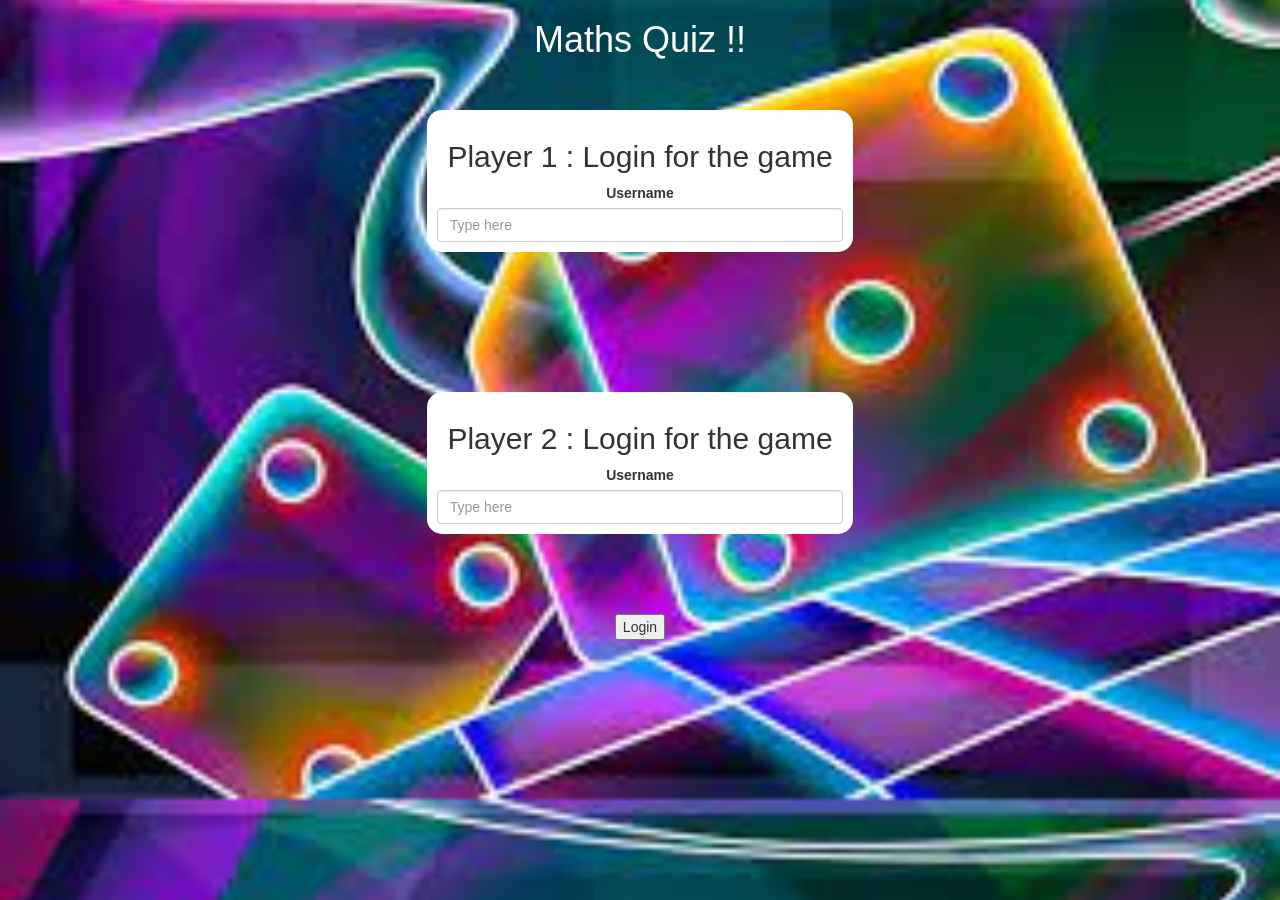
<file: index.html>
<!DOCTYPE html>
<html>
<head>
	<title> Maths Quiz !!</title>

<meta name="viewport" content="width=device-width, initial-scale=1">
<link rel="stylesheet" href="https://maxcdn.bootstrapcdn.com/bootstrap/3.4.0/css/bootstrap.min.css">
<script src="https://ajax.googleapis.com/ajax/libs/jquery/3.4.1/jquery.min.js"></script>
<script src="https://maxcdn.bootstrapcdn.com/bootstrap/3.4.0/js/bootstrap.min.js"></script>

<link rel="stylesheet" type="text/css" href="style.css">

<script src="main.js"></script>
</head>
<body class = "background">
	<center>
		<h1 id = "heading">
		 Maths Quiz !! 
		</h1>
        <br>  
        <br>
	<div class = "col-lg-4 col-sm-8 col-xs-11 login_div1">
		<h2> Player 1 : Login for the game </h2>
		<label>
			Username 
		</label>
		<input id = "player1_input" class = "form-control" type = "text" placeholder="Type here">
		
	</div>
    <br>
        <br>
        <br>
        <br>
        <br>
        <br>
        <br>
	<div class = "col-lg-4 col-sm-8 col-xs-11 login_div1">
		<h2> Player 2 : Login for the game </h2>
		<label>
			Username 
		</label>
		<input id = "player2_input" class = "form-control" type = "text" placeholder="Type here">
		
	</div>
    <br>
    <br>
    <br>
    <br>
	<button id = "login" onclick = "login()" color = "blue"> Login
	</button>
	</center>
</body>
</html>
</file>
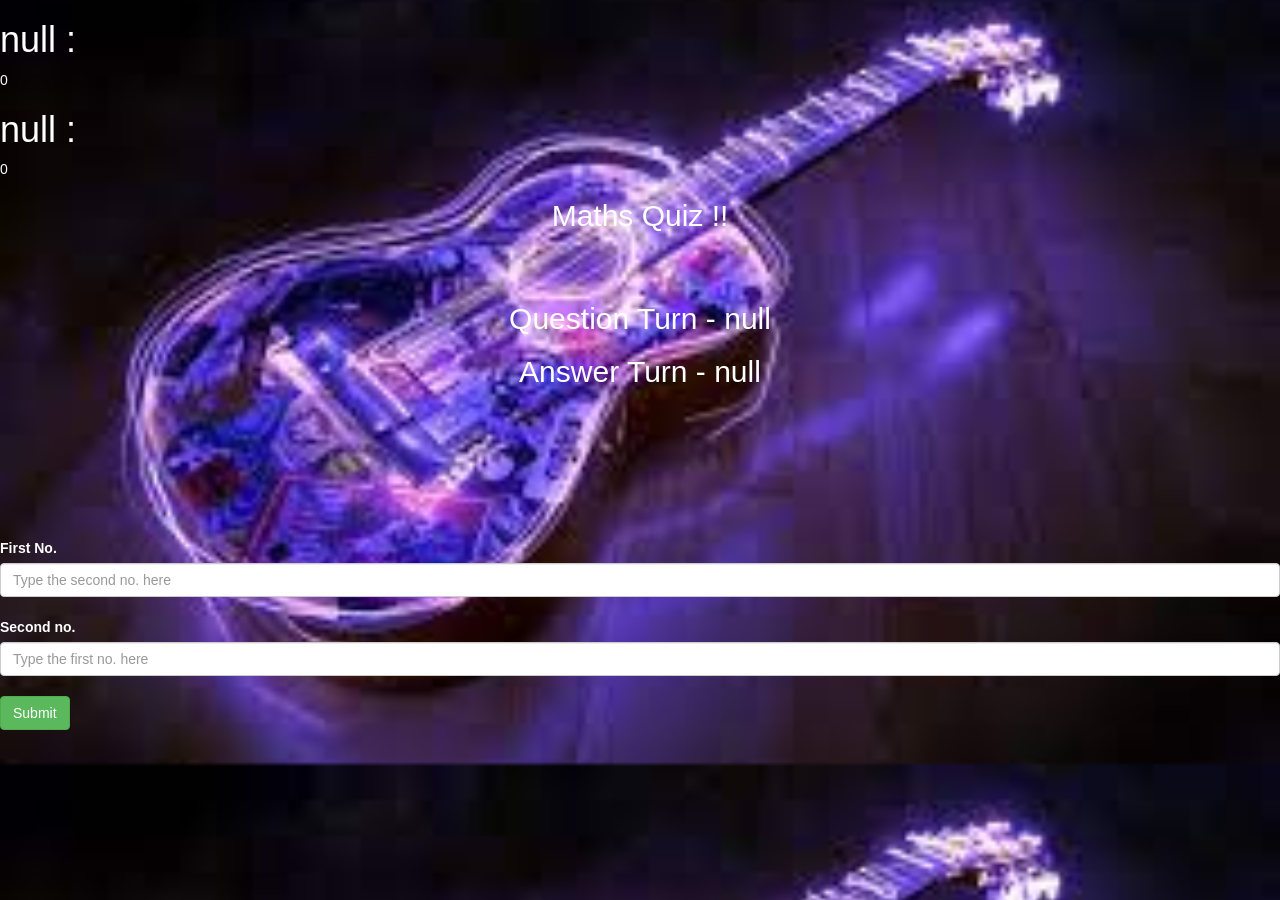
<file: game.html>
<!DOCTYPE html>
<html>
<head>
	<title>Maths quiz</title>

<meta name="viewport" content="width=device-width, initial-scale=1">
<link rel="stylesheet" href="https://maxcdn.bootstrapcdn.com/bootstrap/3.4.0/css/bootstrap.min.css">
<script src="https://ajax.googleapis.com/ajax/libs/jquery/3.4.1/jquery.min.js"></script>
<script src="https://maxcdn.bootstrapcdn.com/bootstrap/3.4.0/js/bootstrap.min.js"></script>

<link rel="stylesheet" type="text/css" href="screen2.css">
</head>
<body class = "screen2B">
<h1 id = "player-1"> </h1>
<span id= "player-1_score"></span>
<h1 id = "player-2"> </h1>
<span id= "player-2_score"></span>
<div class="container">
	<center>
		<h2 id = "heading2">Maths Quiz !!</h2>
		<br>
		<br>
		<h2 id = "player-1_name_QT" ></h2>
		<h2 id = "player-2_name_AT" ></h2>
		<div id = "Question" class = "col-lg-6"></div>
		<br>
		<br>
		<br>
		<h1 id = "question_display"></h1>
        <br>
        <br>
		<span >
		</span>
	</center>
</div>
<br>
<label id = "L1">First No.</label>
<br>
<input type = "text" id= "num1" placeholder = "Type the second no. here" class = "form-control">
<br>
<label id = "L2"> Second no.</label>
<br>
<input type = "text" id= "num2" placeholder = "Type the first no. here" class = "form-control">
<br>

<button class = "btn btn-success" id = "submit" onclick = "Submit()"> Submit </button>
<script src="game.js"></script>
</body>
</html>
</file>
<file: style.css>
.background
{
    background-image: url("download.jpg");
    background-position: center;
    background-size:cover;
}

	.login_div1 , .login_div2
	{
		background: white;
		padding: 10px;
		float: none;
		border-radius: 15px;
	}


#player1_name , #player2_name
{
	display: inline-block;
	margin-left: 20px;
}
#heading
{
    color:white;
}
#word
{
	width: 60%;
}
#word_display
{
	letter-spacing: 5px;
}
#Question
{
background: white;
border-radius: 10px;
border-top: 10px solid #AA4465;
padding: 10px;
float: none;
text-align: left;
}
</file>
<file: screen2.css>
.screen2B
{
background-image: url("screen2.jpg");
background-position: center;
background-size:cover;
}
#Qlabel
{
    color: white;
}
#L1
{
    color: white;
}
#L2
{
    color: white;
}
#heading2
{
    color: white;
}
#player-1
{
    color: white;
}
#player-2
{
    color: white;
}
#player-1_name_QT{
    color: white;
}
#player-2_name_AT{
    color: white;
}
#N{
    color: white;
}
#player-1_score
{
    color: white;
}
#player-2_score
{
    color: white;
}
#player-1
{
    color: white;
}
#player-2
{
    color: white;
}
#input_check_box
{
    color: white;
}
#heading
{
    font-size: 25px;
}
</file>
